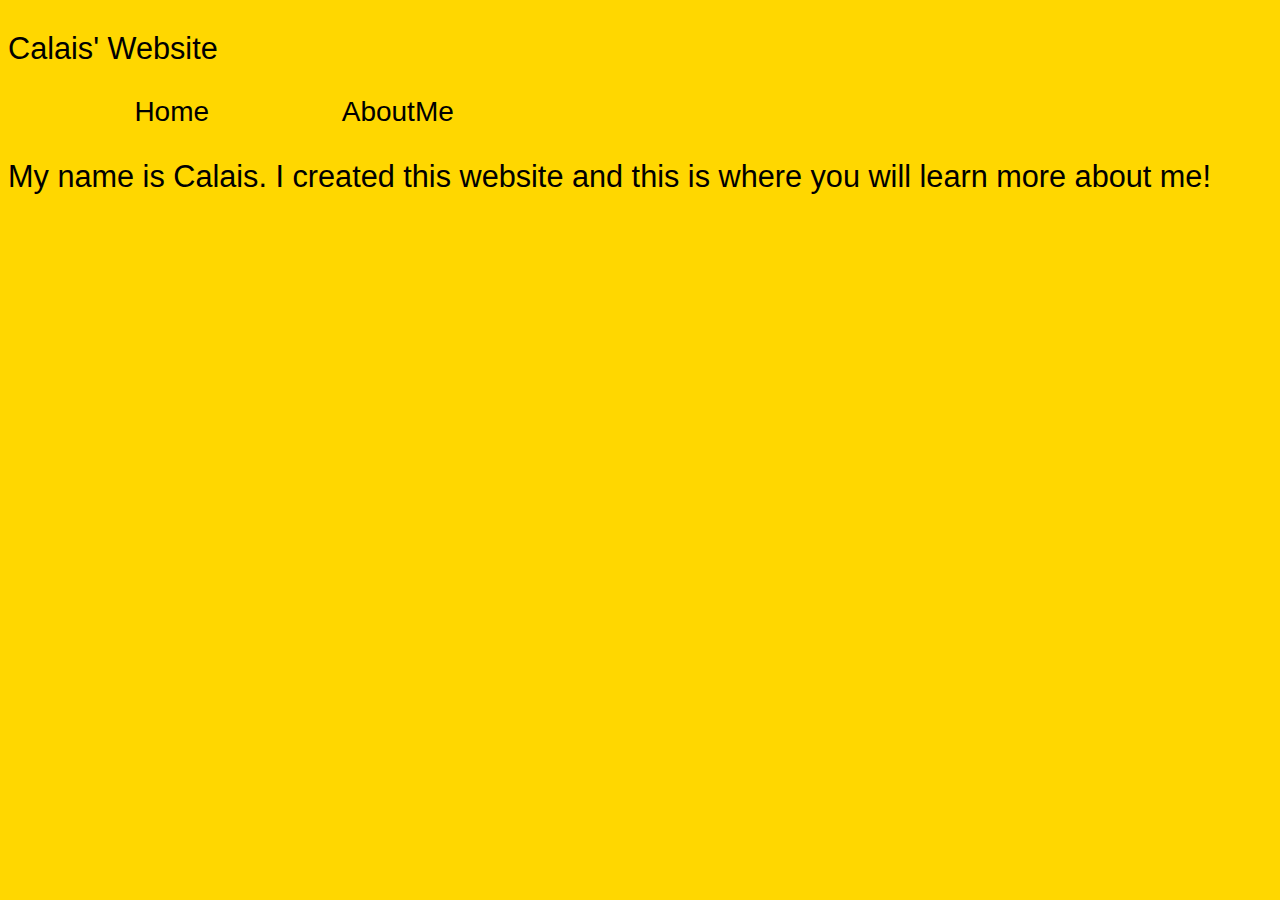
<file: Home.html>
<!DOCTYPE HTML>

<html>
<head>
  <title>Calais' Website</title>
  <link rel="stylesheet" href="Web.css">
</head>
<body>
  <p>Calais' Website</p>
  
  <p class = "menu">
  <span id = "Home">Home</span>
  <span id = "About Me">AboutMe</span>
  </p>
  
<p>
  My name is Calais. I created this website and this is where you will learn more about me! 
</p>

</body>
</html>
</file>
<file: Web.css>
div{
  attribute: value;
  margin:150%, 20px, 13pt;
  padding:20px;
}

header{
  font-family: "Comic Sans MS", cursive, sans-serif;
  color: black;
  font-size: 30pt;
}

p{
  font-family: "Comic Sans MS", cursive, sans-serif;
  color: black;
  font-size: 23pt;
}

body{
  background: #ffd700;
}

.menu {
  font-family: "Comic Sans MS", cursive, sans-serif;
  color: black;
  font-size: 28px;
}
 
#Home {
  padding-right: 10%;
  padding-left: 10%;
  background-color: #ffd700;
}
 
#Home:hover{
  padding-right: 10%; 
  padding-left: 10%; 
  background-color: #ffffff;
}

#AboutMe {
  padding-right: 10%;
  padding-left: 10%;
  background-color: #ffd700;
}

#AboutMe:hover{
  padding-right: 10%;
  padding-left: 10%;
  background-color: #ffffff;
}

#MyHobbies {
  padding-right: 10%;
  padding-left: 10%;
  background-color: #ffd700;
}

#MyHobbies:hover{
  padding-right: 10%;
  padding-left: 10%;
  background-color: #ffffff;
}
</file>
